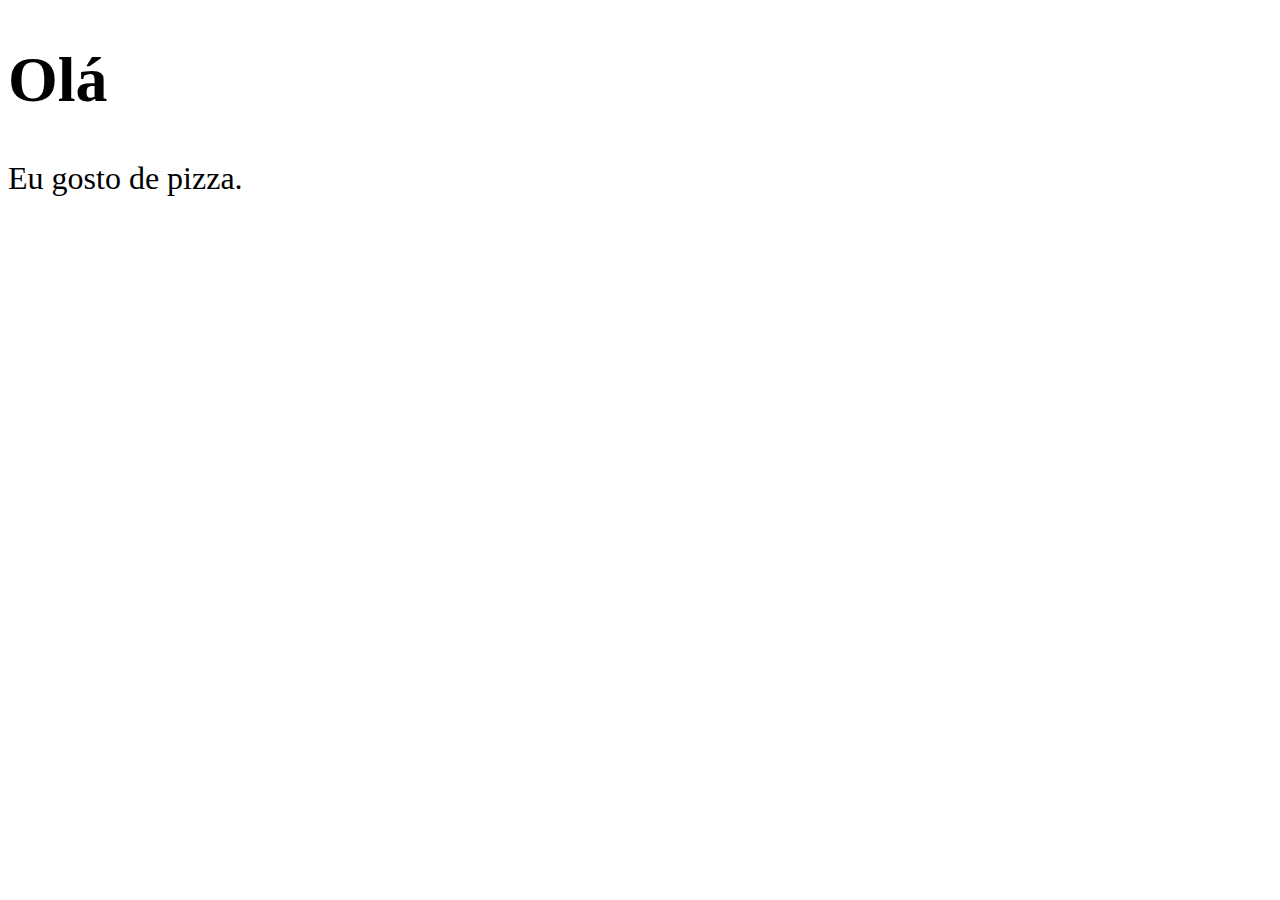
<file: Aula-1- Tutorial/index.html>
<!DOCTYPE html>
<html lang="en">
<head>
    <meta charset="UTF-8">
    <meta name="viewport" content="width=device-width, initial-scale=1.0">
    <title>Meu site</title>
    <link rel="stylesheet" href="style.css">
</head>
<body>
    <h1 id = 'meuH1'></h1>
    <p id = 'meuP'></p>
    <script src="index.js"></script>
</body>
</html>
</file>
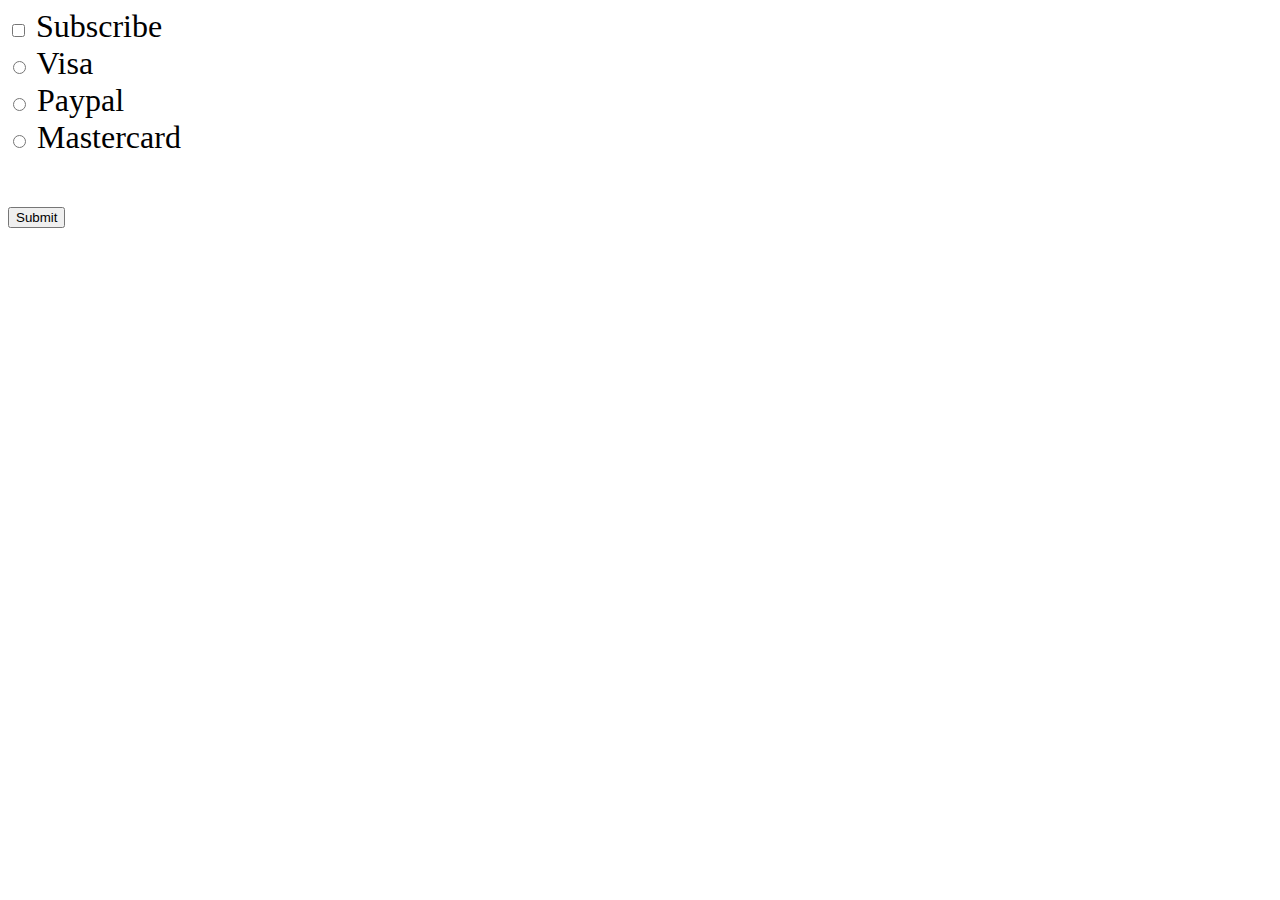
<file: Aula-11-Checked/index.html>
<!DOCTYPE html>
<html lang="en">
<head>
    <meta charset="UTF-8">
    <meta name="viewport" content="width=device-width, initial-scale=1.0">
    <title>Checked</title>
    <link rel = 'stylesheet'  href="style.css">
</head>
<body>
    
    <input type="checkbox" id="myCheckbox">
    <label id = "myCheckbox">Subscribe</label><br>
    <input type="radio" name = "card" id = "visaBtn">
    <label>Visa</label><br>
    <input type ="radio" name = "card" id ="paypalBtn">
    <label>Paypal</label><br>
    <input type="radio" name="card" id="mastercardBtn">
    <label>Mastercard</label><br>
    <br>
    <button id = "submitBtn">Submit</button>
    <h1 id = "subscribeInfo"></h1>
    <h1 id = "paymentInfo"></h1>
    <script src="index.js"></script> 
</body>
</html>
</file>
<file: Aula-1- Tutorial/style.css>
body{
    font-family:Verdana;
    font-size: 2em;
}
</file>
<file: Aula-11-Checked/style.css>
body{
    font-family: Verdana;
    font-size: 2em;
}

#btnContainer{
    text-align: center;
}

.buttons{
  padding: 10px 20px;
  font-size: 1.5em;
  background-color: rgb(97, 97, 241);
  border: 0;
  border-radius: 5px;
  cursor: pointer;
  transition: background-color 0.25s;
}
.buttons:hover{
    background-color: rgba(97, 97, 241, 0.664);
}
</file>
